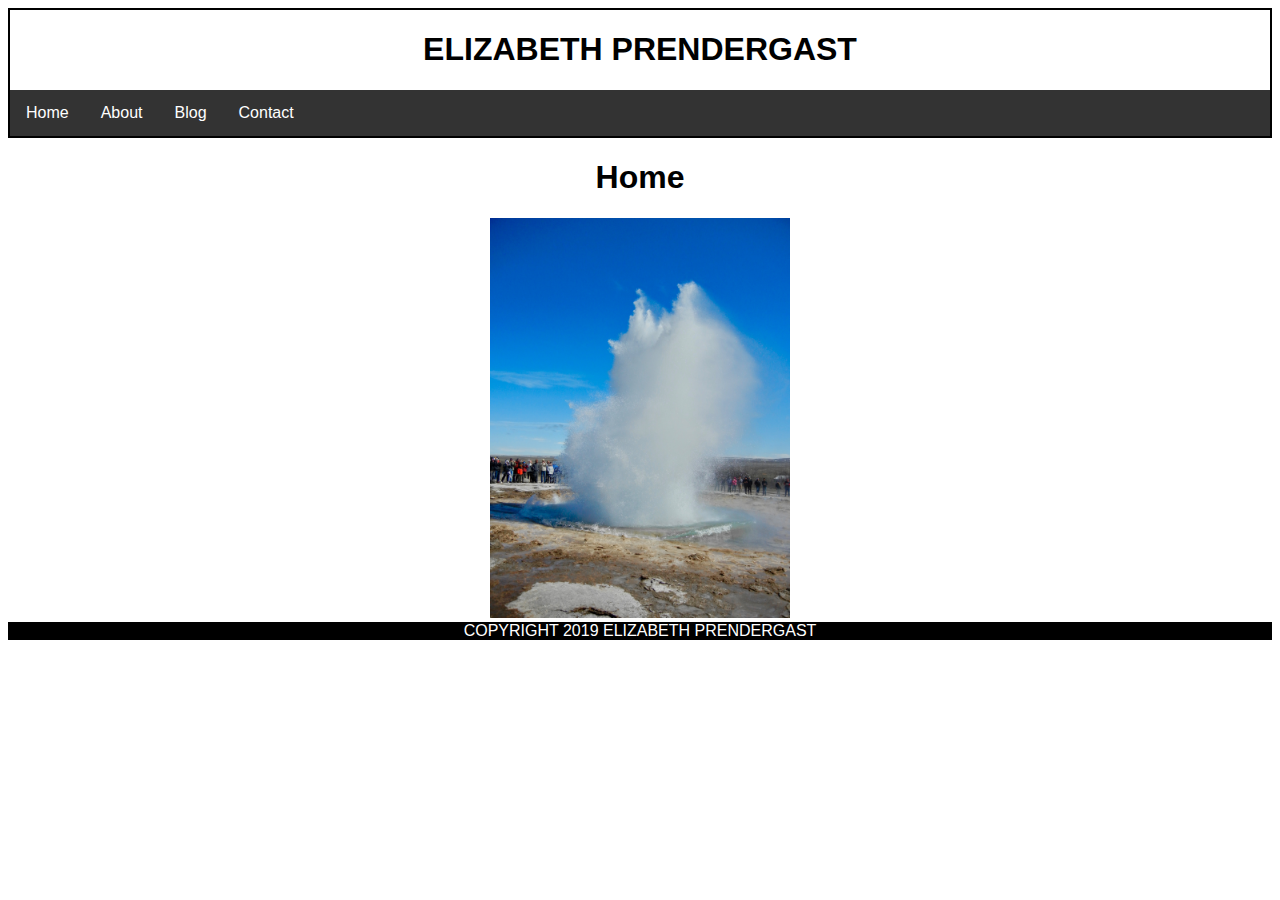
<file: index.html>
<!DOCTYPE html>

<html lang="en">

    <head>
        <link href="style.css" rel="stylesheet">
        <title>Elizabeth Prendergast</title>
    </head>

    <body>
        <!--PAGE HEADER-->
        <header class = "boxed">
            <h1>ELIZABETH PRENDERGAST</h1>
            <!--Navigation-->
            <ul>
                <li><a href="index.html"> Home </a></li>
                <li><a href="about.html"> About </a></li>
                <li><a href="blog.html">Blog</a></li>
                <li><a href="contact.html"> Contact </a></li>
            </ul>

        </header>

        <!--PAGE CONTENT-->
        <main>
            <h1>Home</h1>

            <img src="./images/DSCN3478.jpeg" alt="Geyser">
        </main>

        <!--PAGE FOOTER-->
        <footer>
            <span>COPYRIGHT 2019 ELIZABETH PRENDERGAST</span>
        </footer>
    </body>



</html>
</file>
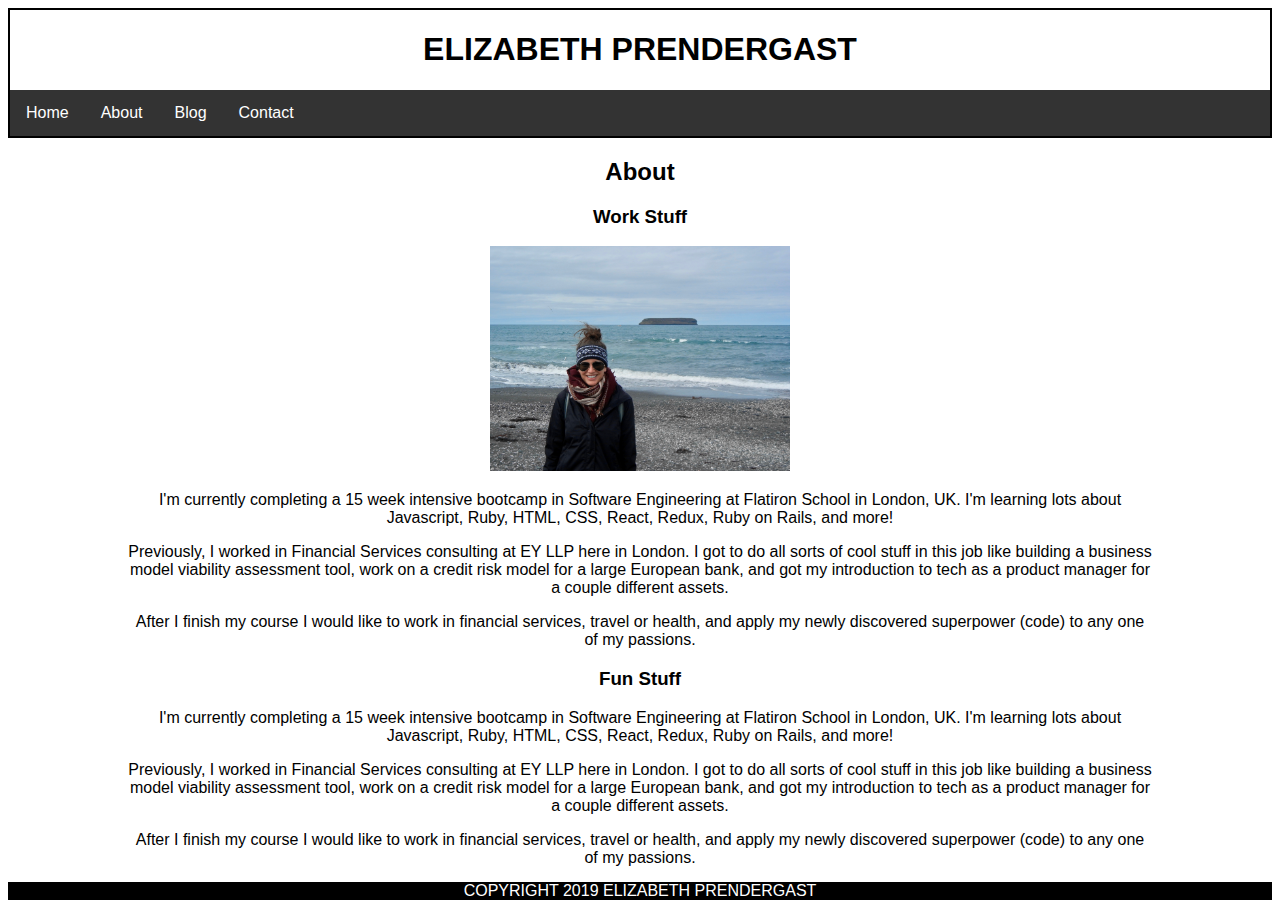
<file: about.html>
<!DOCTYPE html>

<html lang="en">

    <head>
        <link href="style.css" rel="stylesheet">
        <title>Elizabeth Prendergast</title>
    </head>

    <body>
        <!--PAGE HEADER-->
        <header class = "boxed">
            <h1>ELIZABETH PRENDERGAST</h1>
            <!--Navigation-->
            <ul>
                <li><a href="index.html"> Home </a></li>
                <li><a href="about.html"> About </a></li>
                <li><a href="blog.html">Blog</a></li>
                <li><a href="contact.html"> Contact </a></li>
            </ul>

        </header>

        <!--PAGE CONTENT-->
        <main>
            <h2>About</h2>


            <h3>Work Stuff</h3>
            <img src="./images/DSCN3676.jpeg" alt="Photo of me">
            <br>
            <div >
                <p class="aboutMe">
                    I'm currently completing a 15 week intensive bootcamp in Software Engineering at Flatiron School in London, UK. I'm learning lots about Javascript, Ruby, HTML, CSS, React, Redux, Ruby on Rails, and more!
                </p>
                <p class="aboutMe">
                    Previously, I worked in Financial Services consulting at EY LLP here in London. I got to do all sorts of cool stuff in this job like building a business model viability assessment tool, work on a credit risk model for a large European bank, and got my introduction to tech as a product manager for a couple different assets. 
                </p>
                <p class="aboutMe"> 
                    After I finish my course I would like to work in financial services, travel or health, and apply my newly discovered superpower (code) to any one of my passions. 
                </p>
            </div>

            <h3>Fun Stuff</h3>
        
            <div>
                    <p class="aboutMe">
                            I'm currently completing a 15 week intensive bootcamp in Software Engineering at Flatiron School in London, UK. I'm learning lots about Javascript, Ruby, HTML, CSS, React, Redux, Ruby on Rails, and more!
                        </p>
                        <p class="aboutMe">
                            Previously, I worked in Financial Services consulting at EY LLP here in London. I got to do all sorts of cool stuff in this job like building a business model viability assessment tool, work on a credit risk model for a large European bank, and got my introduction to tech as a product manager for a couple different assets. 
                        </p>
                        <p class="aboutMe"> 
                            After I finish my course I would like to work in financial services, travel or health, and apply my newly discovered superpower (code) to any one of my passions. 
                        </p>



            </div>

        </main>

        <!--PAGE FOOTER-->
        <footer>
            <span>COPYRIGHT 2019 ELIZABETH PRENDERGAST</span>
        </footer>
    </body>



</html>
</file>
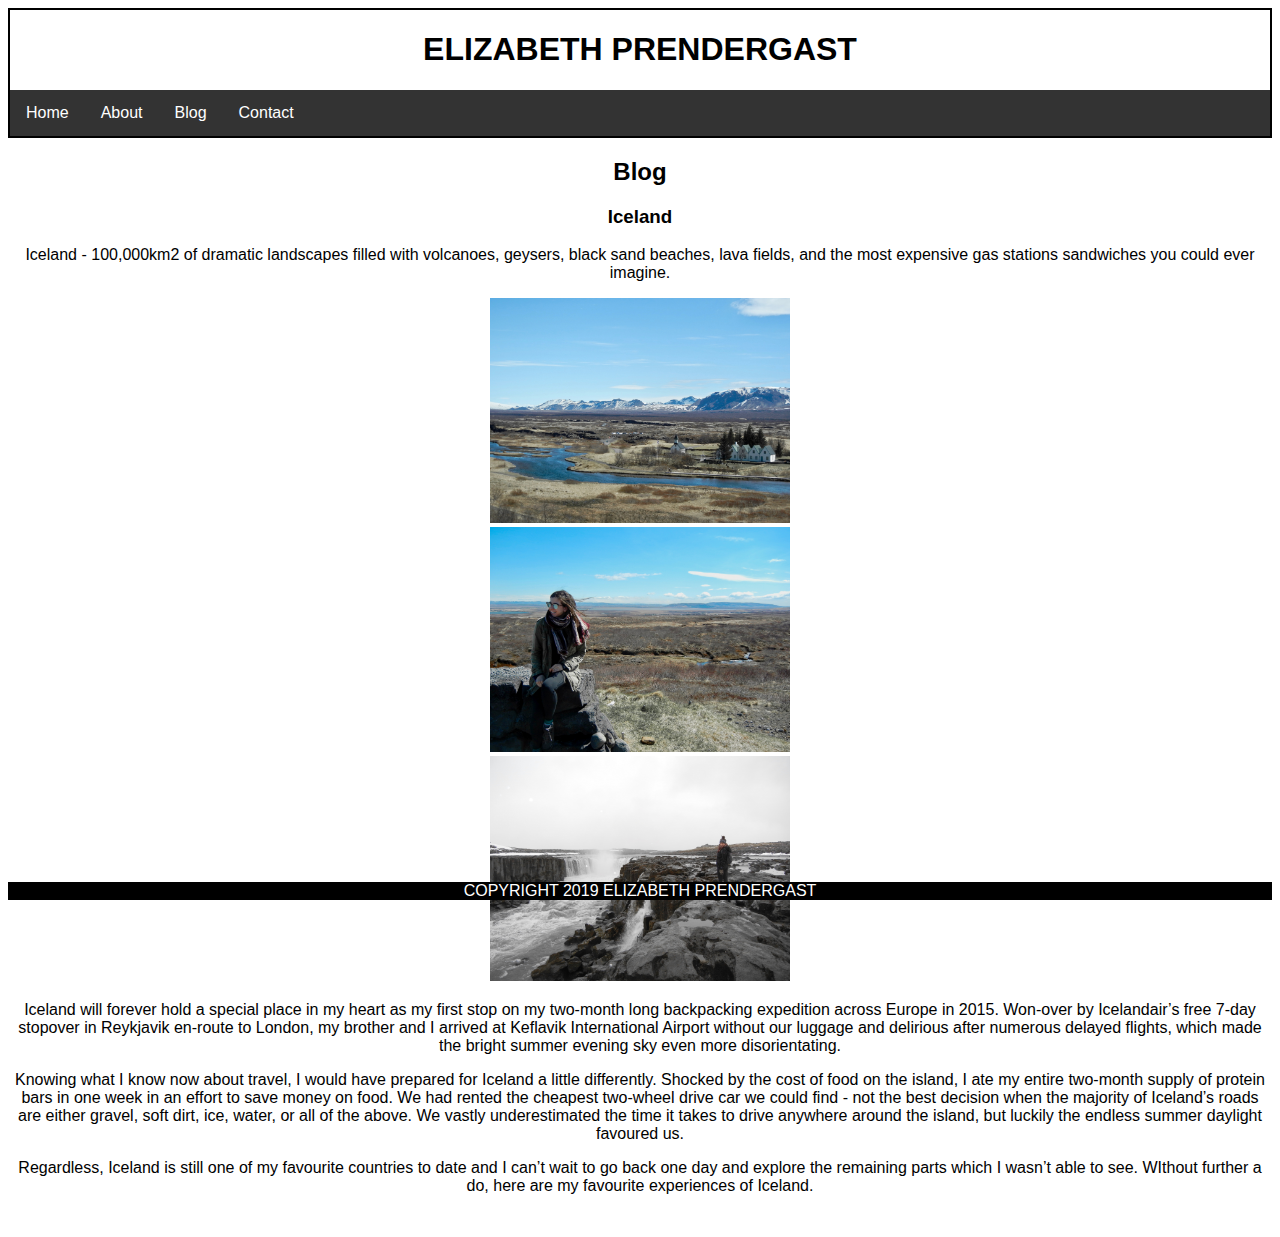
<file: blog.html>
<!DOCTYPE html>

<html lang="en">

    <head>
        <link href="style.css" rel="stylesheet">
         <!-- Required meta tags -->
       <meta charset="utf-8">
      <meta name="viewport" content="width=device-width, initial-scale=1, shrink-to-fit=no">
      <!-- Bootstrap CSS -->
      <link rel="stylesheet" href="https://stackpath.bootstrapcdn.com/bootstrap/4.1.3/css/bootstrap.min.css" integrity="sha384-MCw98/SFnGE8fJT3GXwEOngsV7Zt27NXFoaoApmYm81iuXoPkFOJwJ8ERdknLPMO" crossorigin="anonymous">
      
        <title>Elizabeth Prendergast</title>
    </head>

    <body>
        <!--PAGE HEADER-->
        <header class = "boxed">
            <h1>ELIZABETH PRENDERGAST</h1>
            <!--Navigation-->
            <ul>
                <li><a href="index.html"> Home </a></li>
                <li><a href="about.html"> About </a></li>
                <li><a href="blog.html">Blog</a></li>
                <li><a href="contact.html"> Contact </a></li>
            </ul>

        </header>

        <!--PAGE CONTENT-->
        <main>
            <h2>Blog</h2>
            <h3> Iceland </h3>
            <div class = "container">
            <p>
                Iceland - 100,000km2 of dramatic landscapes filled with volcanoes, geysers, black sand beaches, lava fields, and the most expensive gas stations sandwiches you could ever imagine. 
            </p>

            <div class="container">
                    <div class="row">
                      <div class="col-sm">
                        <img src="./images/DSCN3462.jpeg" alt="Iceland 1">
                      </div>
                      <div class="col-sm">
                        <img src="./images/DSCN3471.jpeg" alt="Iceland 2">
                      </div>
                      <div class="col-sm">
                        <img src="./images/DSCN3648.jpeg" alt="Iceland 3">
                      </div>
                    </div>
                  </div>

            <p>
                Iceland will forever hold a special place in my heart as my first stop on my two-month long backpacking expedition across Europe in 2015. Won-over by Icelandair’s free 7-day stopover in Reykjavik en-route to London, my brother and I arrived at Keflavik International Airport without our luggage and delirious after numerous delayed flights, which made the bright summer evening sky even more disorientating. 
            </p>
            <p>
                Knowing what I know now about travel, I would have prepared for Iceland a little differently. Shocked by the cost of food on the island, I ate my entire two-month supply of protein bars in one week in an effort to save money on food. We had rented the cheapest two-wheel drive car we could find - not the best decision when the majority of Iceland’s roads are either gravel, soft dirt, ice, water, or all of the above. We vastly underestimated the time it takes to drive anywhere around the island, but luckily the endless summer daylight favoured us. 
            </p>
            <p>
                Regardless, Iceland is still one of my favourite countries to date and I can’t wait to go back one day and explore the remaining parts which I wasn’t able to see. WIthout further a do, here are my favourite experiences of Iceland. 
            </p>
          </div>
        </main>

        <!--PAGE FOOTER-->
        <footer>
            <span>COPYRIGHT 2019 ELIZABETH PRENDERGAST</span>
        </footer>
    </body>



</html>
</file>
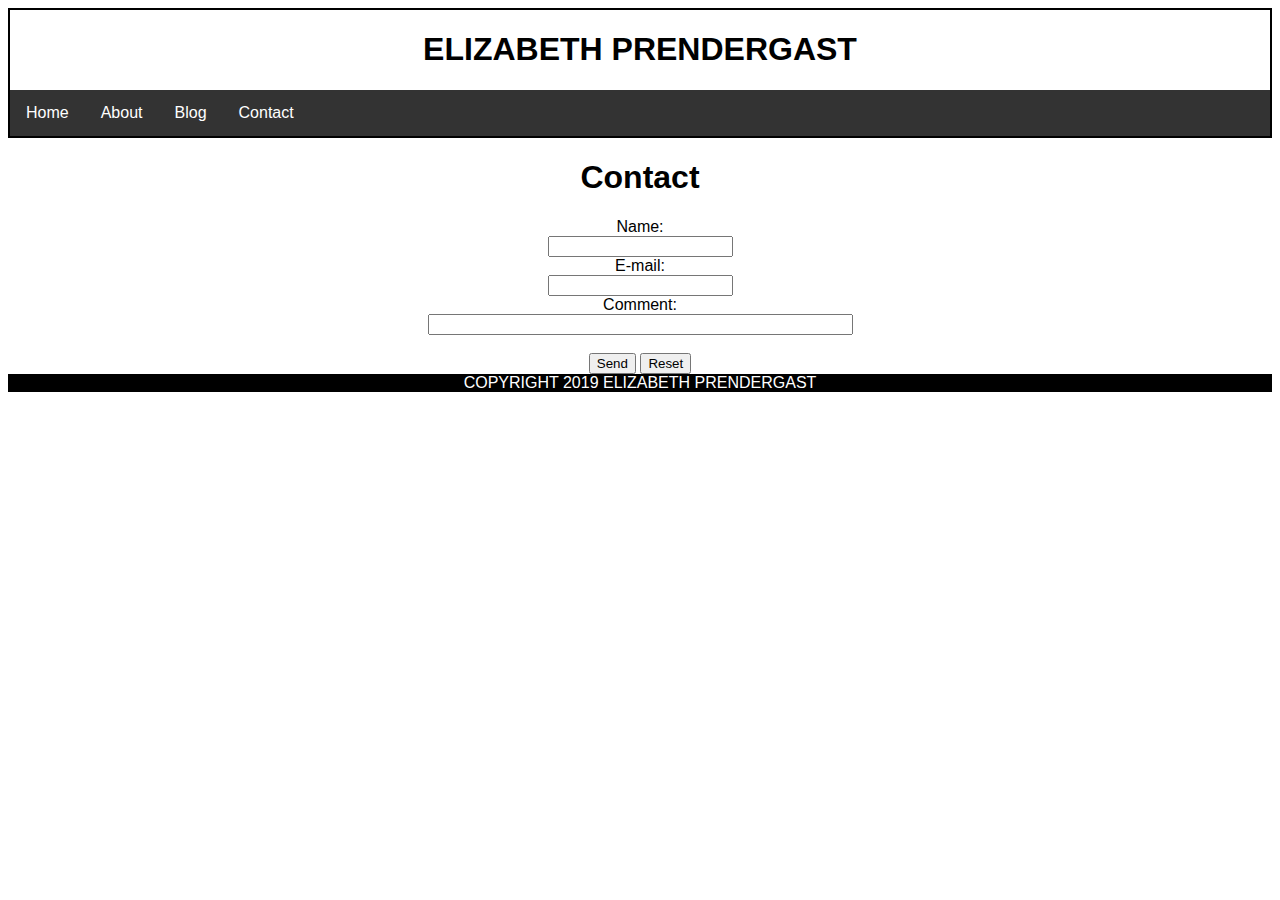
<file: contact.html>
<!DOCTYPE html>

<html lang="en">

    <head>
        <link href="style.css" rel="stylesheet">
        <title>Elizabeth Prendergast</title>
    </head>

    <body>
        <!--PAGE HEADER-->
        <header class = "boxed">
            <h1>ELIZABETH PRENDERGAST</h1>
            <!--Navigation-->
            <ul>
                <li><a href="index.html"> Home </a></li>
                <li><a href="about.html"> About </a></li>
                <li><a href="blog.html">Blog</a></li>
                <li><a href="contact.html"> Contact </a></li>
            </ul>

        </header>

        <!--PAGE CONTENT-->
        <main>
            <h1>Contact</h1>

            <form action="mailto:elizabeth.prendergast@gmail.com" method="post" enctype="text/plain">
                Name:<br>
                <input type="text" name="name"><br>
                E-mail:<br>
                <input type="text" name="mail"><br>
                Comment:<br>
                <input type="text" name="comment" size="50"><br><br>
                <input type="submit" value="Send">
                <input type="reset" value="Reset">
            </form>
        </main>

        <!--PAGE FOOTER-->
        <footer>
            <span>COPYRIGHT 2019 ELIZABETH PRENDERGAST</span>
        </footer>
    </body>



</html>
</file>
<file: style.css>
body {
    text-align: center;
    font-family: Arial, Helvetica, sans-serif;
    background-color:white; 
}

h1 {
    text-align: center;
}

h2 {
    text-align: center;
}

h3 {
    text-align: center;
}


/*NAVIGATION BAR STYLING*/

ul {
    list-style-type: none;
    margin: 0;
    padding: 0;
    overflow: hidden;
    background-color: #333;
}

li {
    float: left;
}
  
li a {
    display: block;
    color: white;
    text-align: center;
    padding: 14px 16px;
    text-decoration: none;
}
  
/* Change the link color to #111 (black) on hover */
li a:hover {
    background-color: #111;
}

.active {
    background-color: #4CAF50;
}

/*Header styling*/

.boxed {
    border: 2px solid black ;
    /* padding: 30px; */
  }

/* FOOTER STYLING */

footer {
    position: sticky;
    left: 0;
    bottom: 0;
    width: 100%;
    background-color: black;
    color: white;
    text-align: center;
  }

img {
      width: 300px;
}

.aboutMe {
    padding-left: 120px;
    padding-right: 120px;
}
</file>
